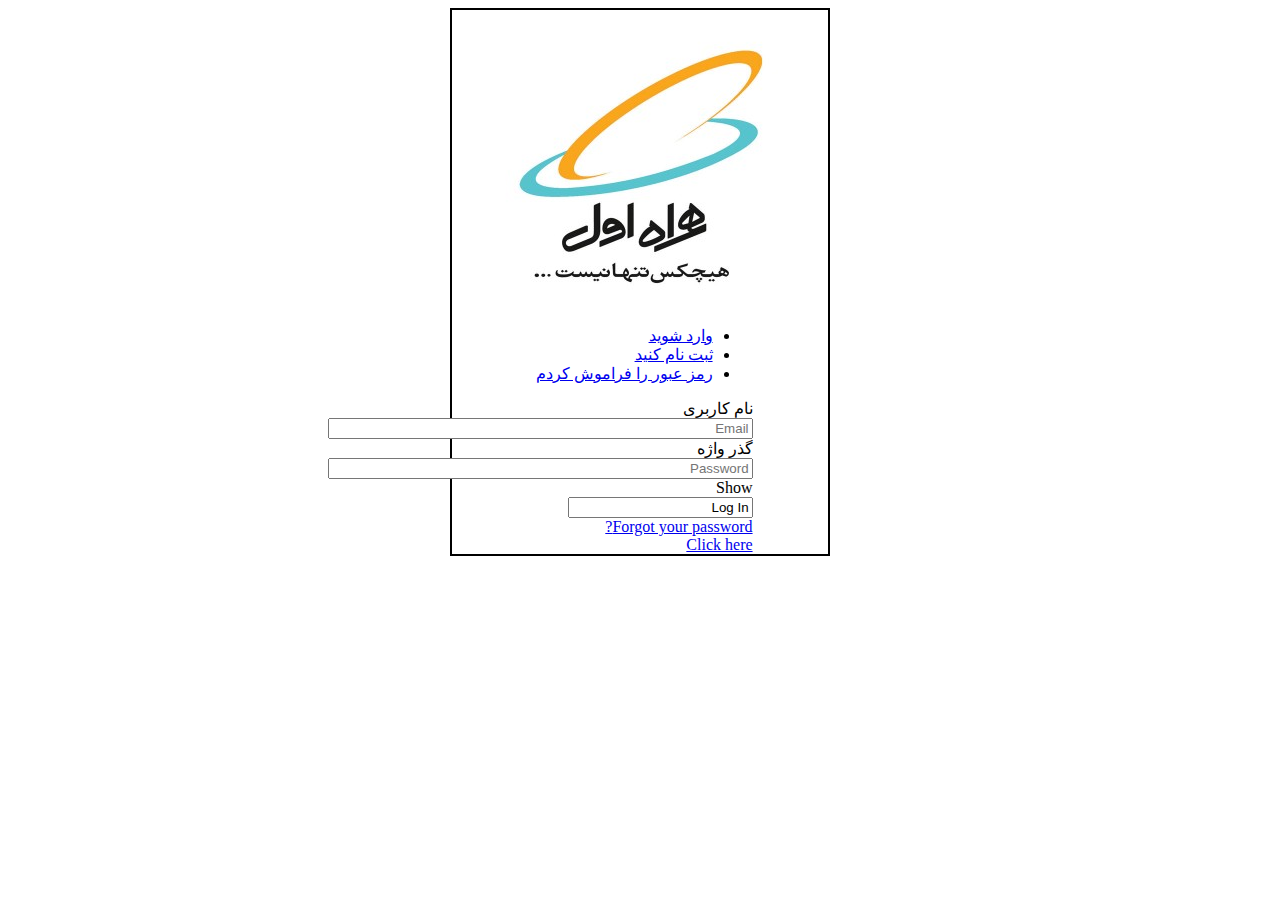
<file: index.html>
<!DOCTYPE html>
<html lang="en">

<head>
    <meta charset="UTF-8">
    <meta http-equiv="X-UA-Compatible" content="IE=edge">
    <meta name="viewport" content="width=device-width, initial-scale=1.0">
    <link rel="stylesheet" href="./style.css"/>
    <title>Document</title>
</head>

<body>
    <div class="login">
        <div class="login__img">
            <img src="./hamrahe-aval-300x300.jpg" alt="Logo">
        </div>
        <div class="login__container">
            <ul class="login__tabs">
                <li data-tabtar="tabs__login"><a href="#">وارد شوید</a></li>
                <li data-tabtar="tabs__signIn"><a href="#">ثبت نام کنید</a></li>
                <li data-tabtar="tabs__forgetPass"><a href="#">رمز عبور را فراموش کردم</a></li>
            </ul>
            <div class="login__tab-wrapper">

                <div class="login__tab tabs__login">
                    <div class="login__form">
                        <form accept-charset="utf-8" action="#" class="simform">
                            <div class="sminputs">
                                <div class="input full">
                                    <label class="string optional" for="user-name">نام کاربری</label>
                                    <input class="string optional" maxlength="255" id="user-email" placeholder="Email"
                                        type="email" size="50" />
                                </div>
                            </div>
                            <div class="sminputs">
                                <div class="input full">
                                    <label class="string optional" for="user-pw">گذر واژه</label>
                                    <input class="string optional" maxlength="255" id="user-pw" placeholder="Password"
                                        type="password" size="50" />
                                    <span class="hide-password">Show</span>
                                </div>
                            </div>
                            <div class="simform__actions">
                                <input class="sumbit" name="commit" type="sumbit" value="Log In" />
                                <span class="simform__actions-sidetext">
                                    <a class="special" role="link" href="#">
                                        Forgot your password?<br>Click here</a>
                                </span>
                            </div>
                        </form>
                    </div>
                </div>
                <!--<div class="login__tab tabs__signIn">
                    <div class="login__form">
                        <form accept-charset="utf-8" action="#" class="simform">
                            <div class="sminputs">
                                <div class="input full">
                                    <label class="string optional" for="user-name">Email*</label>
                                    <input class="string optional" maxlength="255" id="user-email" placeholder="Email"
                                        type="email" size="50" />
                                </div>
                            </div>
                            <div class="sminputs">
                                <div class="input string optional">
                                    <label class="string optional" for="user-pw">Password *</label>
                                    <input class="string optional" maxlength="255" id="user-pw" placeholder="Password"
                                        type="text" size="50" />
                                </div>
                                <div class="input string optional">
                                    <label class="string optional" for="user-pw-repeat">Repeat password *</label>
                                    <input class="string optional" maxlength="255" id="user-pw-repeat"
                                        placeholder="Repeat password" type="text" size="50" />
                                </div>
                            </div>
                            <div class="simform__actions">
                                <input class="sumbit" name="commit" type="sumbit" value="Create Account" />
                                <span class="simform__actions-sidetext">By creating an account you agree to our <a
                                        class="special" href="#" target="_blank" role="link">Terms & Privacy</a></span>
                            </div>
                        </form>
                    </div>
                </div> -->
            </div>
        </div>
    </div>
</body>

</html>
</file>
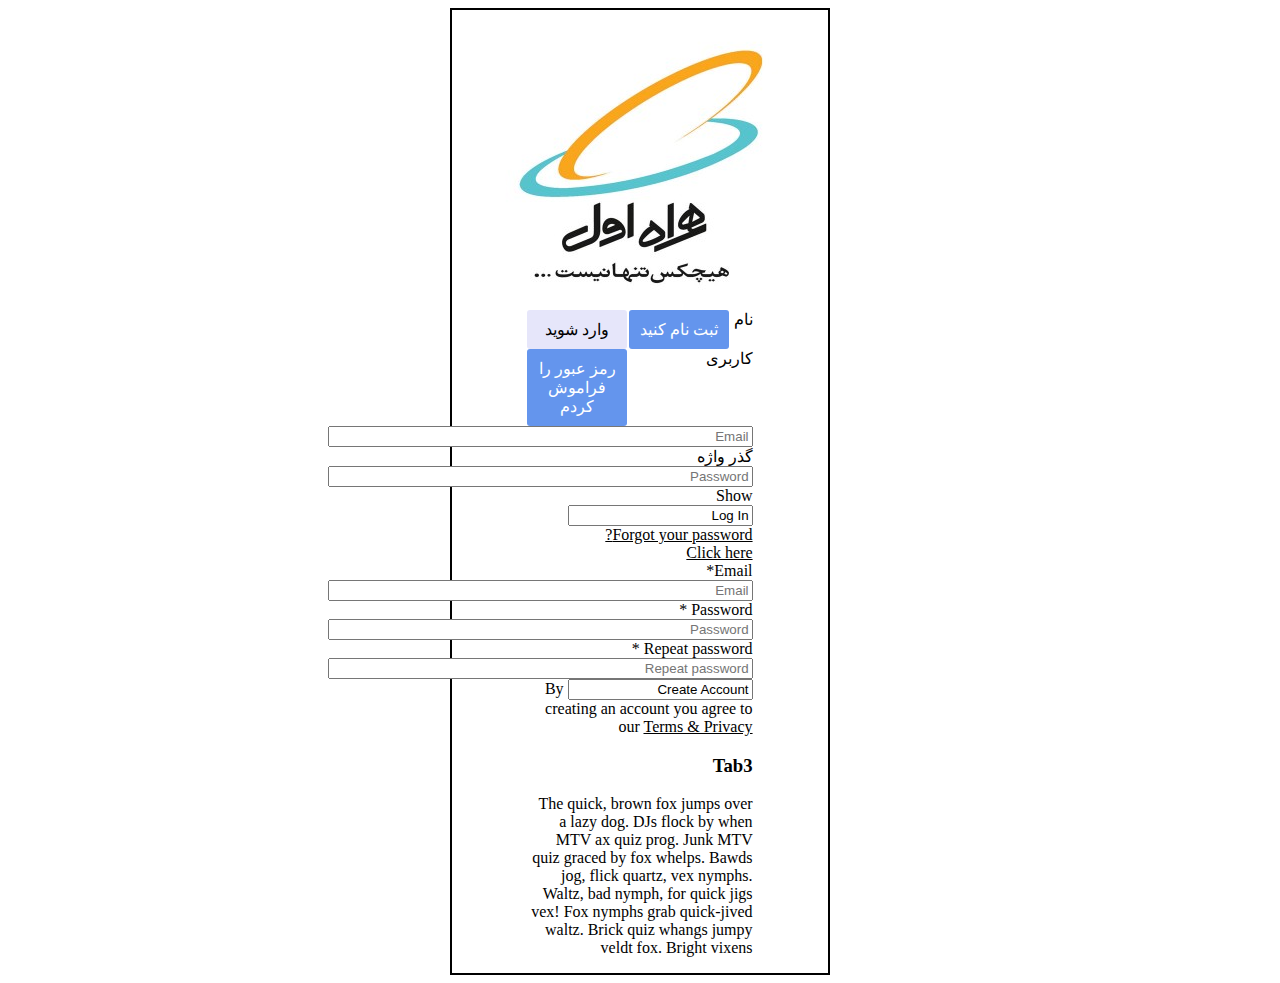
<file: index2.html>
<!DOCTYPE html>
<html lang="en">

<head>
    <meta charset="UTF-8">
    <meta http-equiv="X-UA-Compatible" content="IE=edge">
    <meta name="viewport" content="width=device-width, initial-scale=1.0">
    <link rel="stylesheet" href="./style.css" />
    <title>Document</title>
</head>

<body>
    <div class="login">
        <div class="login__img">
            <img src="./hamrahe-aval-300x300.jpg" alt="Logo">
        </div>
        <div class="login__container">
            <ul class="tabs-list">
                <li class="active"><a href="#tab__login">وارد شوید</a></li>
                <li><a href="#tab__signIn">ثبت نام کنید</a></li>
                <li><a href="#tab__forgetPass">رمز عبور را فراموش کردم</a></li>
            </ul>

            <div id="tab__login" class="login__tab active">
                <div class="login__form">
                    <form accept-charset="utf-8" action="#" class="simform">
                        <div class="sminputs">
                            <div class="input full">
                                <label class="string optional" for="user-name">نام کاربری</label>
                                <input class="string optional" maxlength="255" id="user-email" placeholder="Email"
                                    type="email" size="50" />
                            </div>
                        </div>
                        <div class="sminputs">
                            <div class="input full">
                                <label class="string optional" for="user-pw">گذر واژه</label>
                                <input class="string optional" maxlength="255" id="user-pw" placeholder="Password"
                                    type="password" size="50" />
                                <span class="hide-password">Show</span>
                            </div>
                        </div>
                        <div class="simform__actions">
                            <input class="sumbit" name="commit" type="sumbit" value="Log In" />
                            <span class="simform__actions-sidetext">
                                <a class="special" role="link" href="#">
                                    Forgot your password?<br>Click here</a>
                            </span>
                        </div>
                    </form>
            </div>
            <div id="tab__signIn" class="login__tab">
                <form accept-charset="utf-8" action="#" class="simform">
                    <div class="sminputs">
                        <div class="input full">
                            <label class="string optional" for="user-name">Email*</label>
                            <input class="string optional" maxlength="255" id="user-email" placeholder="Email"
                                type="email" size="50" />
                        </div>
                    </div>
                    <div class="sminputs">
                        <div class="input string optional">
                            <label class="string optional" for="user-pw">Password *</label>
                            <input class="string optional" maxlength="255" id="user-pw" placeholder="Password"
                                type="text" size="50" />
                        </div>
                        <div class="input string optional">
                            <label class="string optional" for="user-pw-repeat">Repeat password *</label>
                            <input class="string optional" maxlength="255" id="user-pw-repeat"
                                placeholder="Repeat password" type="text" size="50" />
                        </div>
                    </div>
                    <div class="simform__actions">
                        <input class="sumbit" name="commit" type="sumbit" value="Create Account" />
                        <span class="simform__actions-sidetext">By creating an account you agree to our <a
                                class="special" href="#" target="_blank" role="link">Terms & Privacy</a></span>
                    </div>
                </form>
            </div>
            <div id="tab__forgetPass" class="login__tab">
                <h3>Tab3</h3>
                <p>
                    The quick, brown fox jumps over a lazy dog. DJs flock by when MTV ax quiz prog. Junk MTV quiz graced
                    by fox whelps. Bawds jog, flick quartz, vex nymphs. Waltz, bad nymph, for quick jigs vex! Fox nymphs
                    grab quick-jived waltz. Brick quiz whangs jumpy veldt fox. Bright vixens
                </p>
            </div>
        </div>
    </div>
</body>

</html>
</file>
<file: style.css>
html {
  box-sizing: border-box;
  direction: rtl;
}

*,
*:before,
*:after {
  box-sizing: inherit;
}

.login {
  display: flex;
  flex-direction: column;
  margin: 0 auto;
  width: 30%;
  border: 2px black solid ;
  border-radius: 1rem blue solid ;
}

.login__img{
  display: flex;
  justify-content: center;
}

img{
  max-width: 100%;
  height: auto;
}

.login__container{
  width:60%;
  height:auto;
  margin:0 auto;
}


.login__container .tabs-list{
  list-style:none;
  margin:0px;
  padding:0px;
}
.login__container .tabs-list li{
  width:100px;
  float:left;
  margin:0px;
  margin-right:2px;
  padding:10px 5px;
  text-align: center;
  background-color:cornflowerblue;
  border-radius:3px;
}
.login__container .tabs-list li:hover{
  cursor:pointer;
}
.login__container .tabs-list li a{
  text-decoration: none;
  color:white;
}

/* Tab content section */
.login__container .tab{
  display:none;
  width:96%;
  min-height:250px;
  height:auto;
  border-radius:3px;
  padding:20px 15px;
  background-color:lavender;
  color:darkslategray;
  clear:both;
}
/*
.login__container .tab h3{
  border-bottom:3px solid cornflowerblue;
  letter-spacing:1px;
  font-weight:normal;
  padding:5px;
}
.login__container .tab p{
  line-height:20px;
  letter-spacing: 1px;
}*/

/* When active state */
.active{
  display:block !important;
}
.login__container .tabs-list li.active{
  background-color:lavender !important;
  color:black !important;
}
.active a{
  color:black !important;
}

/* media query */
@media screen and (max-width:360px){
  .login__container{
      margin:0;
      width:96%;
  }
  .login__container .tabs-list li{
      width:80px;
  }
}
</file>
